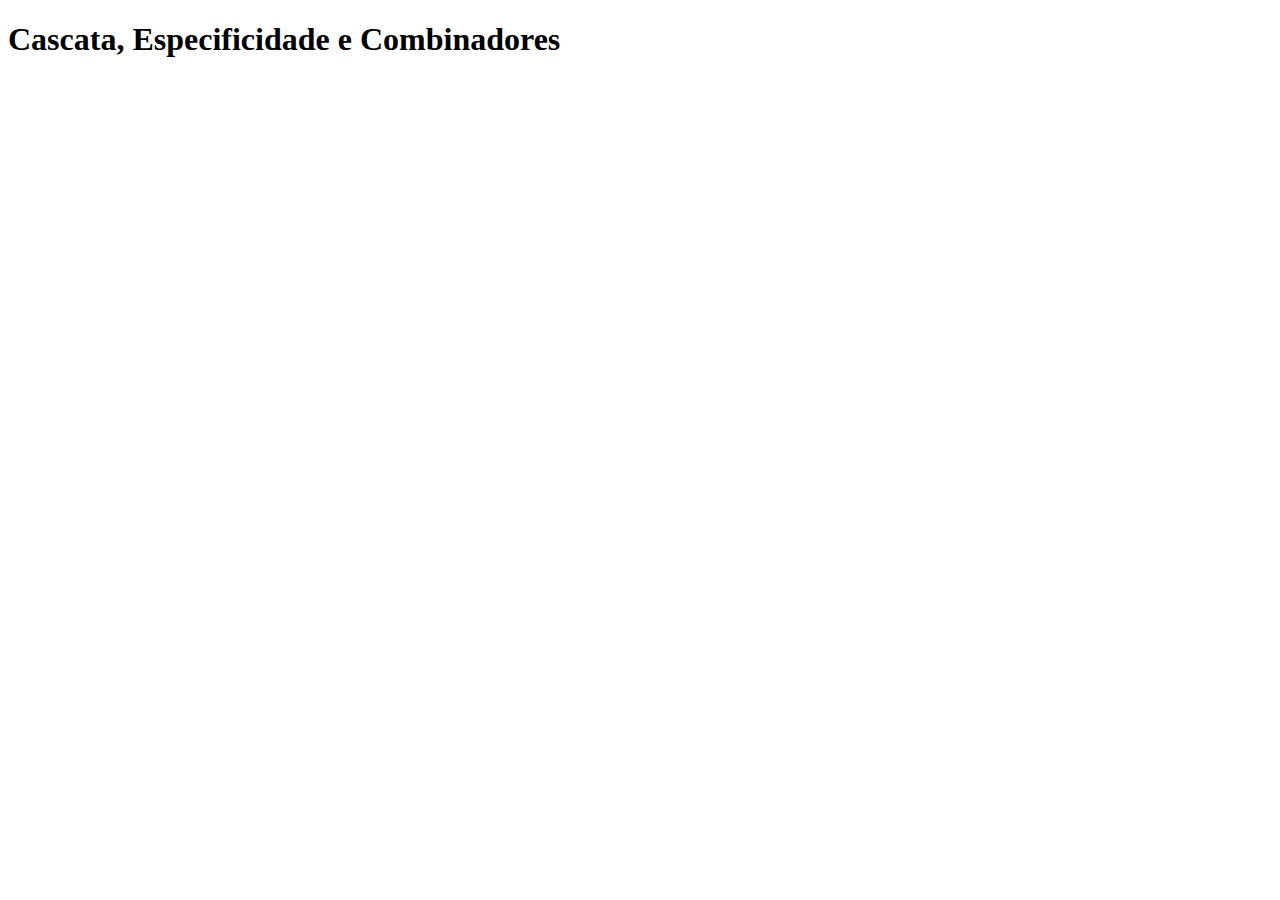
<file: index.html>
<!DOCTYPE html>
<html lang="en">
<head>
    <meta charset="UTF-8">
    <meta name="viewport" content="width=device-width, initial-scale=1.0">
    <title>Cascata, Especificidade e Combinadores</title>
</head>
<body>
    <h1>Cascata, Especificidade e Combinadores</h1>
</body>
</html>
</file>
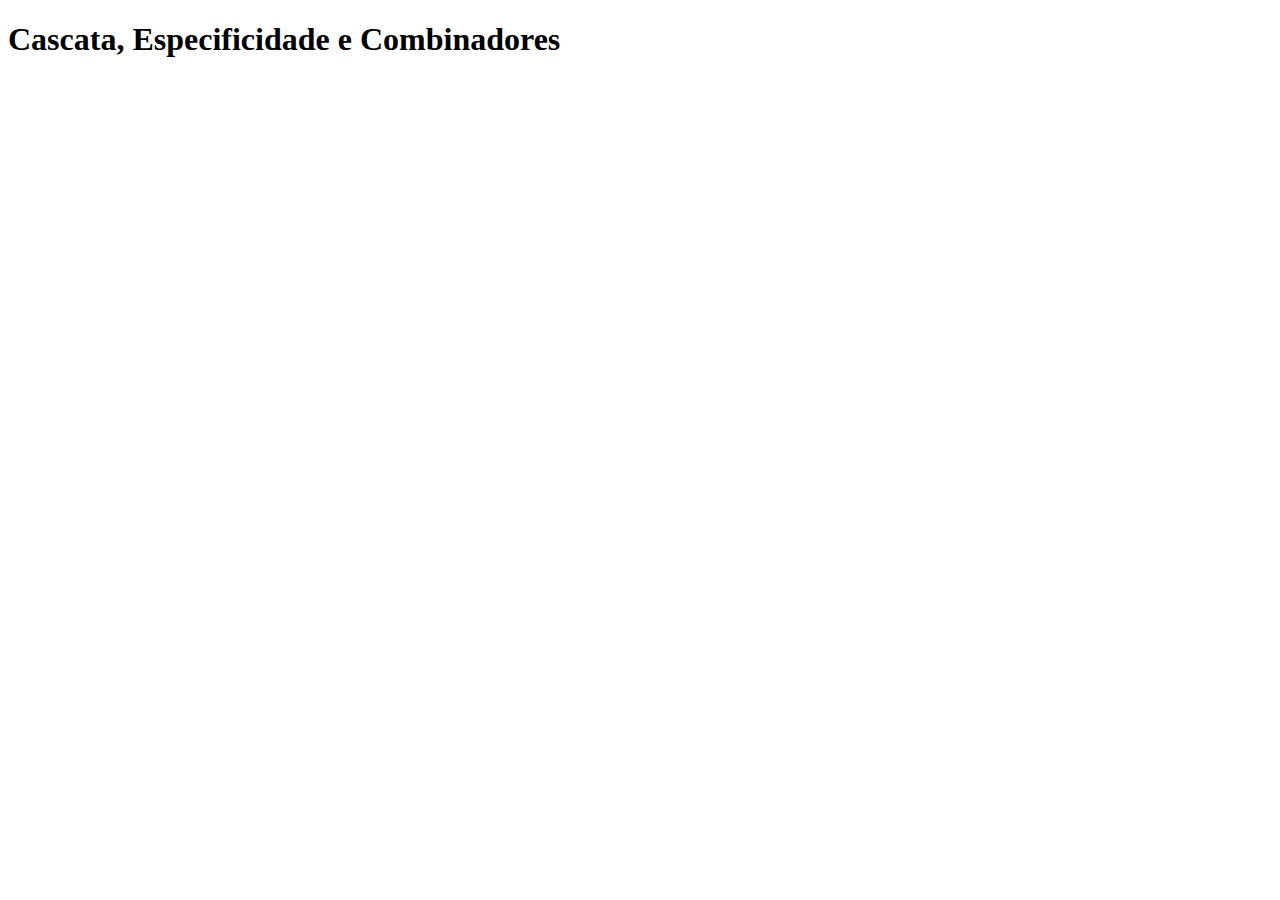
<file: .idx/index.html>
<!DOCTYPE html>
<html lang="en">
<head>
    <meta charset="UTF-8">
    <meta name="viewport" content="width=device-width, initial-scale=1.0">
    <title>Cascata, Especificidade e Combinadores</title>
</head>
<body>
    <h1>Cascata, Especificidade e Combinadores</h1>
</body>
</html>
</file>
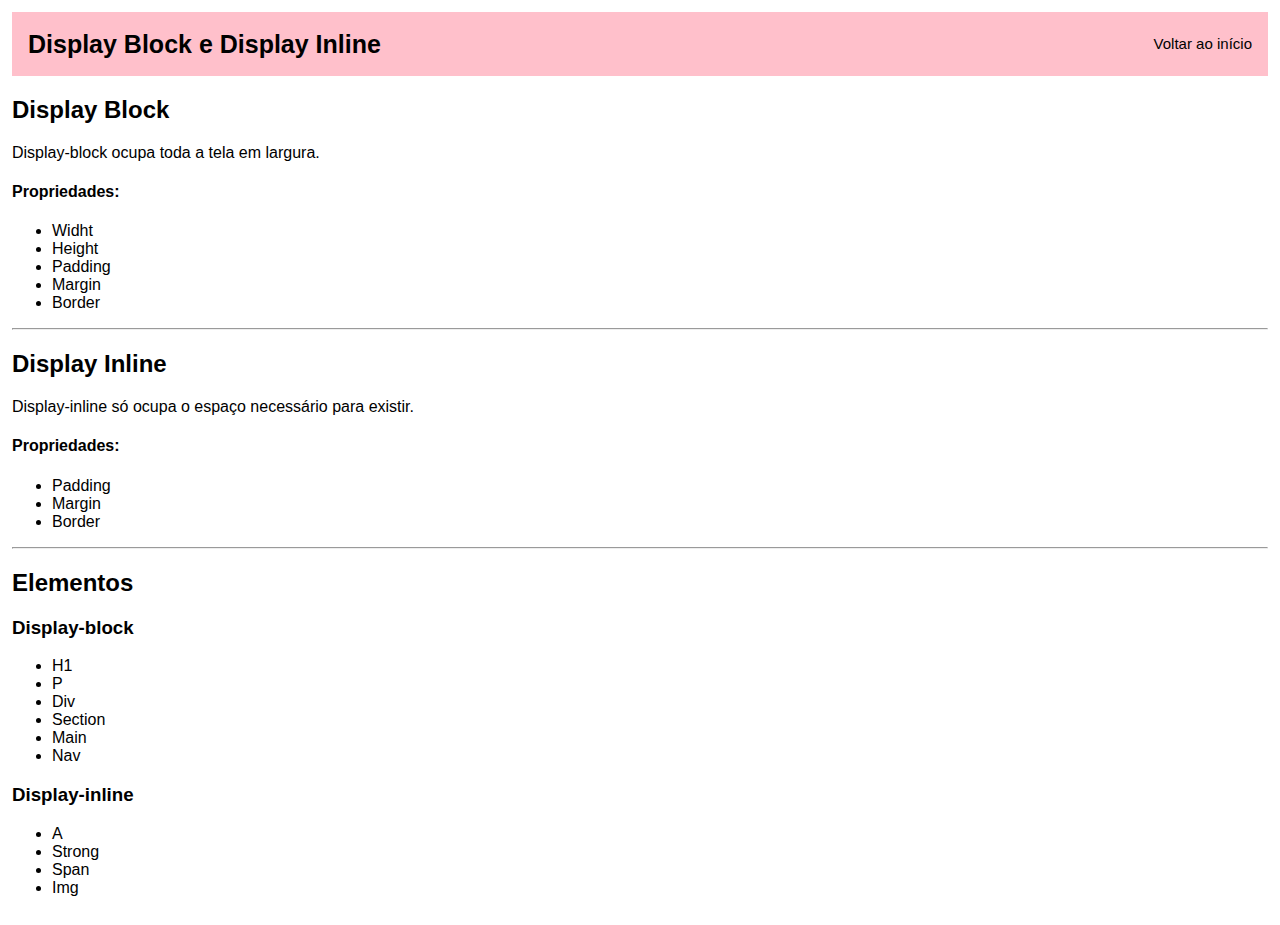
<file: display.html>
<!DOCTYPE html>
<html lang="en">
<head>
    <meta charset="UTF-8">
    <meta name="viewport" content="width=device-width, initial-scale=1.0">
    <title>Displays</title>
    <style>
    header {
        display: flex;
        justify-content: space-between;
        align-items: center;
        padding-inline: 1rem;
        background: pink;
        height: 4rem;
        color: black;
        }
        h1{
            font-size:25px;
        }
        a{
            color: black;
            text-decoration: none;
            font-size: 15px;
        }
        body {
            padding: 4px;
    background-color: white;
    font-family: 'Lucida Sans', 'Lucida Sans Regular', 'Lucida Grande', 'Lucida Sans Unicode', Geneva, Verdana, sans-serif;
        }
    </style>

</head>
<body>
    <header>
        <h1>Display Block e Display Inline</h1>
        <nav><a href="index.html">Voltar ao início</a></nav>
    </header>

    <div class="section1">
        <h2>Display Block</h2>
        <p>Display-block ocupa toda a tela em largura.</p>
        <h4><strong>Propriedades:</strong></h4>
        <ul>
            <li>Widht</li>
            <li>Height</li>
            <li>Padding</li>
            <li>Margin</li>
            <li>Border</li>
        </ul>
    </div>
    <hr>

    <div class="section2">
        <h2>Display Inline</h2>
        <p>Display-inline só ocupa o espaço necessário para existir.</p>
        <h4><strong>Propriedades:</strong></h4>
        <ul>
            <li>Padding</li>
            <li>Margin</li>
            <li>Border</li>
        </ul>
    </div>
    <hr>

    <div id="Elementos">

        <h2>Elementos</h2>
        <h3>Display-block</h3>
        <ul>
            <li>H1</li>
            <li>P</li>
            <li>Div</li>
            <li>Section</li>
            <li>Main</li>
            <li>Nav</li>
        </ul>

        <h3>Display-inline</h3>
        <ul>
            <li>A</li>
            <li>Strong</li>
            <li>Span</li>
            <li>Img</li>
        </ul>
    </div>
    
</body>
</html>
</file>
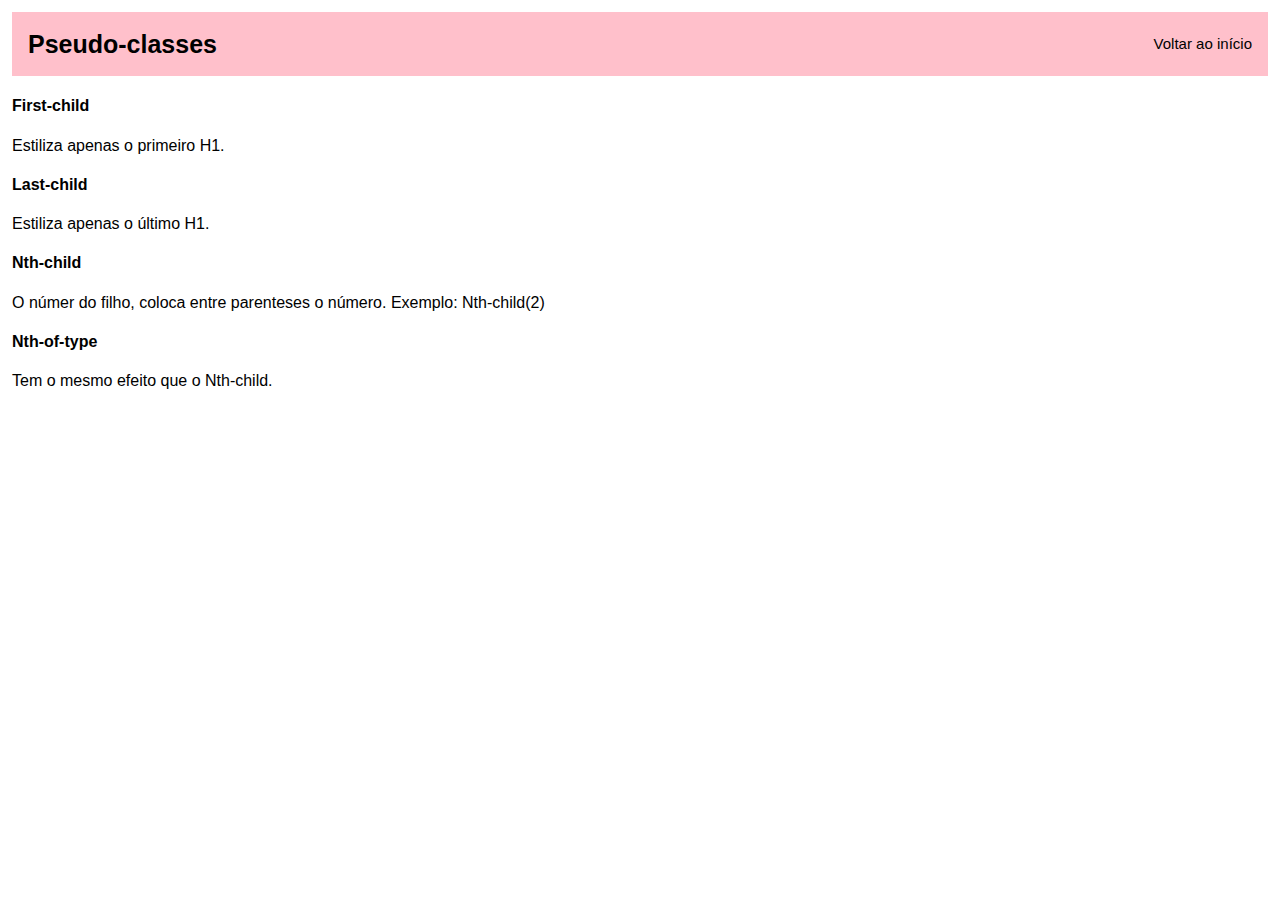
<file: pseudoclasses.html>
<!DOCTYPE html>
<html lang="en">
<head>
    <meta charset="UTF-8">
    <meta name="viewport" content="width=device-width, initial-scale=1.0">
    <title>Pseudo-classes</title>
    <style>
        header {
        display: flex;
        justify-content: space-between;
        align-items: center;
        padding-inline: 1rem;
        background: pink;
        height: 4rem;
        color: black;
        }
        h1{
            font-size:25px;
        }
        a{
            color: black;
            text-decoration: none;
            font-size: 15px;
        }
        body {
            padding: 4px;
    background-color: white;
    font-family: 'Lucida Sans', 'Lucida Sans Regular', 'Lucida Grande', 'Lucida Sans Unicode', Geneva, Verdana, sans-serif;
        }
    </style>
</head>
<body>
    <header>
        <h1>Pseudo-classes</h1>
        <nav><a href="index.html">Voltar ao início</a></nav>
    </header>
    <main>
        <h4>First-child</h4>
        <p>Estiliza apenas o primeiro H1.</p>

        <h4>Last-child</h4>
        <p>Estiliza apenas o último H1.</p>

        <h4>Nth-child</h4>
        <p>O númer do filho, coloca entre parenteses o número.
            Exemplo: Nth-child(2)
        </p>

        <h4>Nth-of-type</h4>
        <p>Tem o mesmo efeito que o Nth-child.</p>
    </main>
    
</body>
</html>
</file>
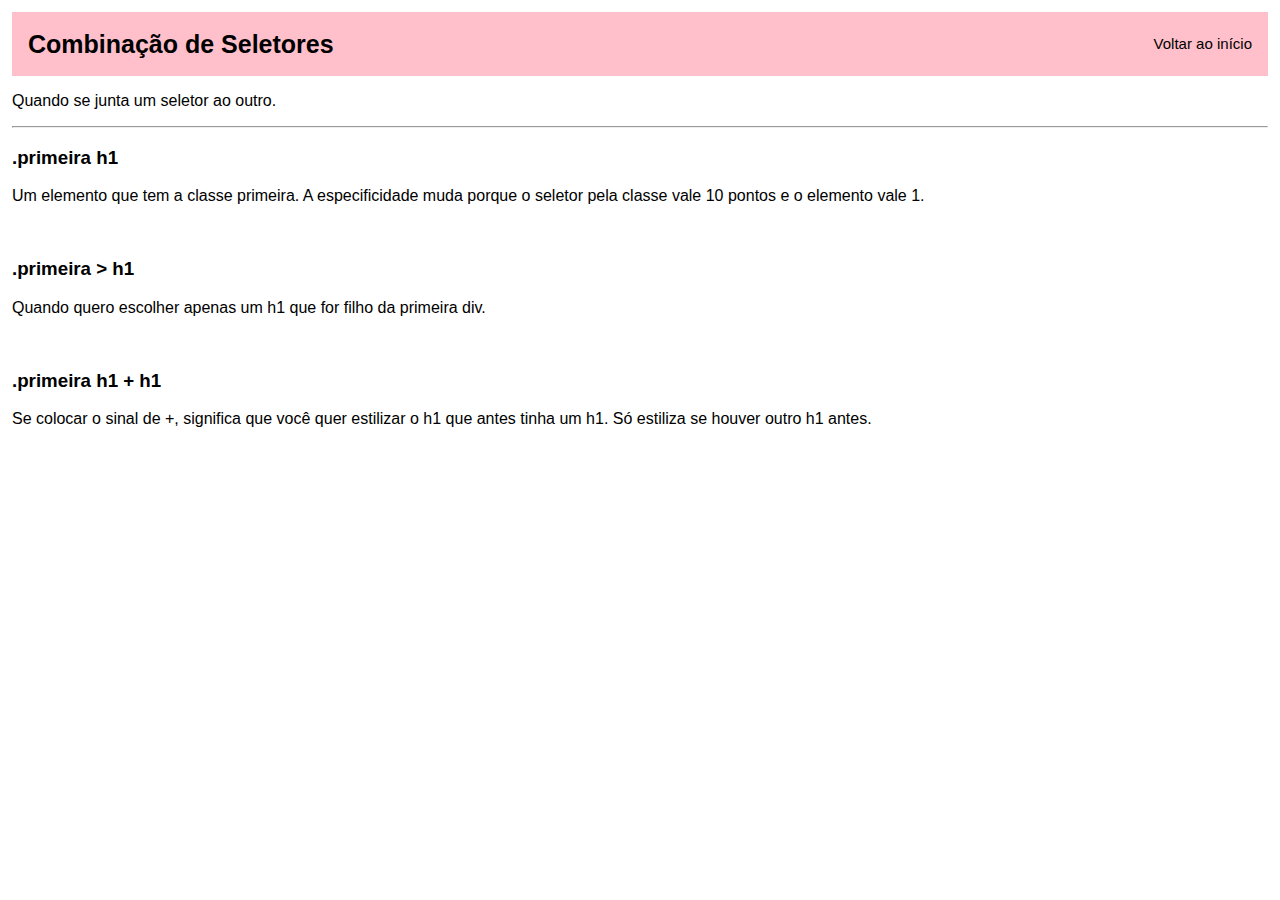
<file: seletores.html>
<!DOCTYPE html>
<html lang="en">
<head>
    <meta charset="UTF-8">
    <meta name="viewport" content="width=device-width, initial-scale=1.0">
    <title>Combinação de seletores</title>
    <style>
        header {
        display: flex;
        justify-content: space-between;
        align-items: center;
        padding-inline: 1rem;
        background: pink;
        height: 4rem;
        color: black;
        }
        h1{
            font-size:25px;
        }
        a{
            color: black;
            text-decoration: none;
            font-size: 15px;
        }
        body {
            padding: 4px;
    background-color: white;
    font-family: 'Lucida Sans', 'Lucida Sans Regular', 'Lucida Grande', 'Lucida Sans Unicode', Geneva, Verdana, sans-serif;
        }
    </style>
</head>
<body>
    <header>
        <h1>Combinação de Seletores</h1>
        <nav><a href="index.html">Voltar ao início</a></nav>

    </header>
    <main>
        <p>Quando se junta um seletor ao outro.</p>
        <hr>
        <h3>.primeira h1</h3>
        <p>Um elemento que tem a classe primeira. A especificidade muda porque o seletor pela classe vale 10 pontos e o elemento vale 1.</p> <br>
        <h3>.primeira > h1</h3>
        <p>Quando quero escolher apenas um h1 que for filho da primeira div.</p> <br>
        <h3>.primeira h1 + h1</h3>
        <p>Se colocar o sinal de +, significa que você quer estilizar o h1 que antes tinha um h1. Só estiliza se houver outro h1 antes.</p>
    </main>
        
</body>
</html>
</file>
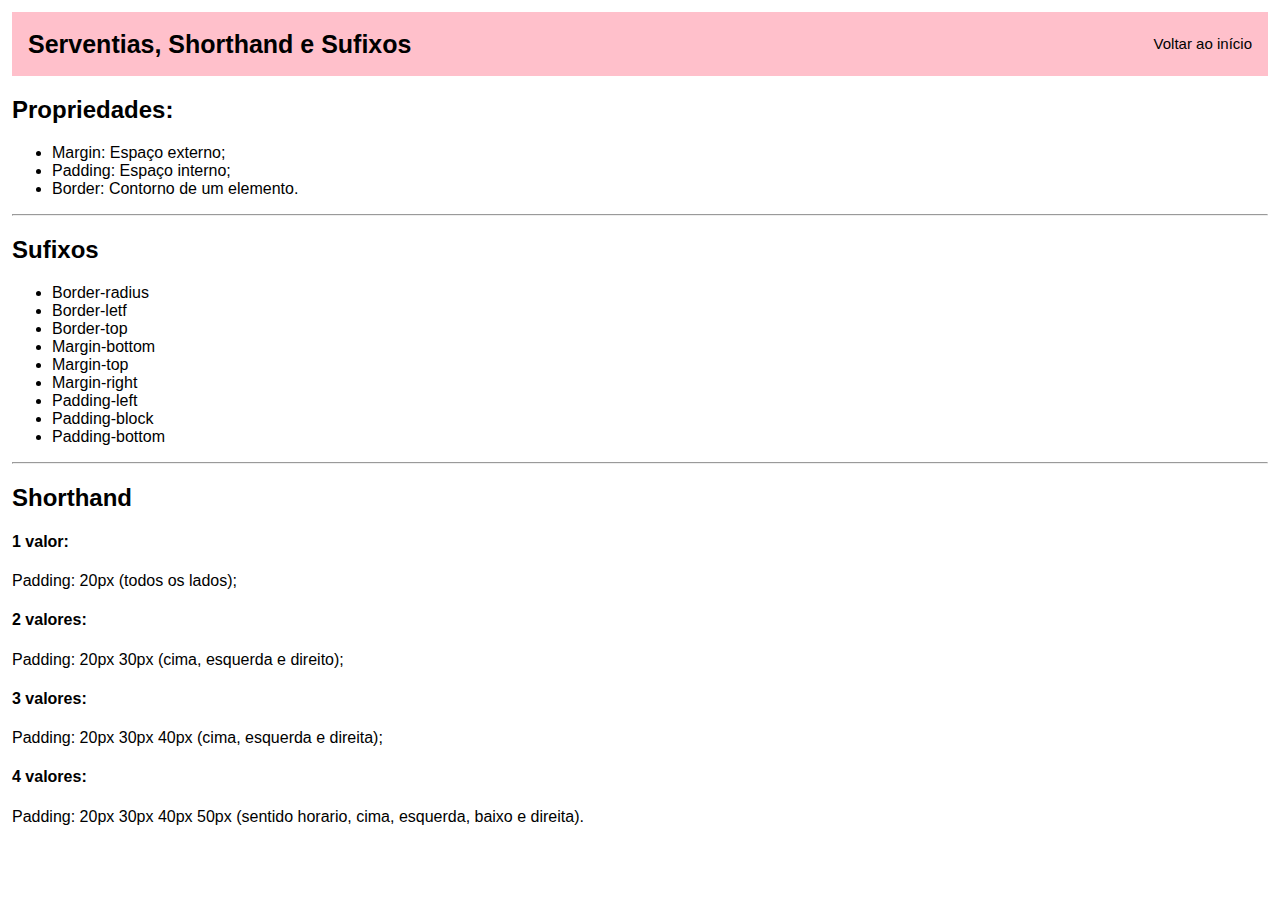
<file: serventia.html>
<!DOCTYPE html>
<html lang="en">
<head>
    <meta charset="UTF-8">
    <meta name="viewport" content="width=device-width, initial-scale=1.0">
    <title>Serventia</title>
    <style>
        header {
        display: flex;
        justify-content: space-between;
        align-items: center;
        padding-inline: 1rem;
        background: pink;
        height: 4rem;
        color: black;
        }
        h1{
            font-size:25px;
        }
        a{
            color: black;
            text-decoration: none;
            font-size: 15px;
        }
        body {
            padding: 4px;
    background-color: white;
    font-family: 'Lucida Sans', 'Lucida Sans Regular', 'Lucida Grande', 'Lucida Sans Unicode', Geneva, Verdana, sans-serif;
        }
    </style>
</head>
<body>
    <header>
        <h1>Serventias, Shorthand e Sufixos</h1>
        <nav><a href="index.html">Voltar ao início</a></nav>
    </header>
    <main>
        <h2>Propriedades:</h2>
        <ul>
            <li>Margin: Espaço externo;</li>
            <li>Padding: Espaço interno;</li>
            <li>Border: Contorno de um elemento.</li>
        </ul>
        <hr>

        <div class="sufixos">
            <h2>Sufixos</h2>
            <ul>
                <li>Border-radius</li>
                <li>Border-letf</li>
                <li>Border-top</li>
                <li>Margin-bottom</li>
                <li>Margin-top</li>
                <li>Margin-right</li>
                <li>Padding-left</li>
                <li>Padding-block</li>
                <li>Padding-bottom</li>
            </ul>
        </div>
        <hr>

        <h2>Shorthand</h2>
        <h4><strong>1 valor:</strong></h4>
        <p>Padding: 20px (todos os lados);</p>

        <h4><strong>2 valores:</strong></h4>
        <p>Padding: 20px 30px (cima, esquerda e direito);</p>

        <h4><strong>3 valores:</strong></h4>
        <p>Padding: 20px 30px 40px (cima, esquerda e direita);</p>

        <h4><strong>4 valores:</strong></h4>
        <p>Padding: 20px 30px 40px 50px (sentido horario, cima, esquerda, baixo e direita).</p>

    </main>
    
</body>
</html>
</file>
